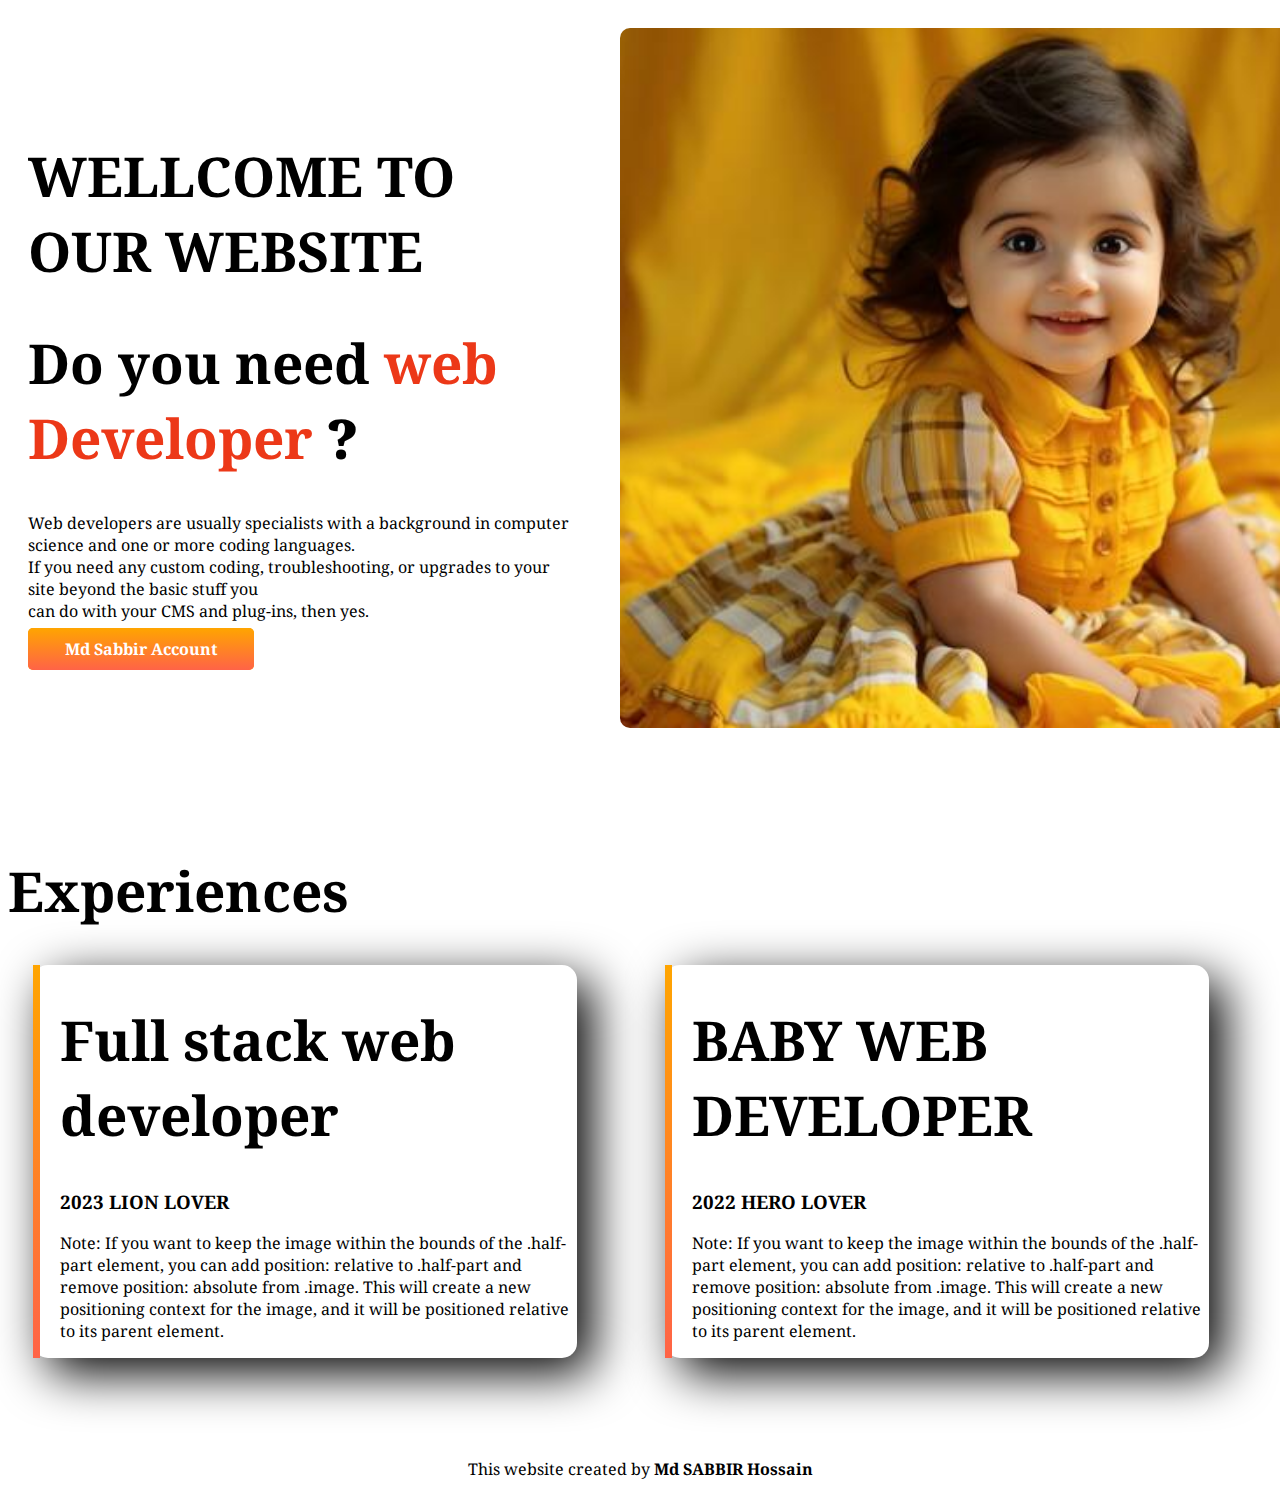
<file: index.html>
<!DOCTYPE html>
<html lang="en">
<head>
    <meta charset="UTF-8">
    <meta name="viewport" content="width=device-width, initial-scale=1.0">
    <title>set up git hub</title>
    <link rel="preconnect" href="https://fonts.googleapis.com">
    <link rel="preconnect" href="https://fonts.gstatic.com" crossorigin>
    <link href="https://fonts.googleapis.com/css2?family=Noto+Serif:ital,wght@0,100..900;1,100..900&family=Poppins:ital,wght@0,100;0,200;0,300;0,400;0,500;0,600;0,700;0,800;0,900;1,100;1,200;1,300;1,400;1,500;1,600;1,700;1,800;1,900&display=swap" rel="stylesheet">
    <link rel="stylesheet" href="style.css">
</head>
<body>
  <section>
    <div class="flexable">
      <div class="half-part ">
        <h1>WELLCOME TO OUR WEBSITE</h1>
        <h1>Do you need <span class="sabbir">web Developer</span> <b>?</b></h1>
        <p>Web developers are usually specialists with a background in computer science and one or more coding languages. <br>
           If you need any custom coding, troubleshooting, or upgrades to your site beyond the basic stuff you <br>
           can do with your CMS and plug-ins, then yes.</p>
        <a class="link-button" target="_blank" href="https://www.linkedin.com/in/md-sabbir-hossain-5b3792301/">Md Sabbir Account</a>
      </div>
      <div class="half-part">
        <img src="adorable-baby-with-vibrant-clothing-in-a-playful-pose-ai-generative-photo.jpg" alt="" class="image">
      </div>
    </div>
  </section>
  <section class="experiences">
    <h1>Experiences</h1>
  <div class="flexable">
    <div id="degin-1" class="degin">
      <h1>Full stack web developer</h1>
      <h3>2023 LION LOVER</h3>
      <P>Note: If you want to keep the image within the bounds of the .half-part element, you can add position: relative to .half-part and remove position: absolute from .image. This will create a new positioning context for the image, and it will be positioned relative to its parent element.</P>
  </div>
  <div id="degin-1" class="degin">
    <h1>BABY WEB DEVELOPER</h1>
    <H3>2022 HERO LOVER</H3>
    <P>Note: If you want to keep the image within the bounds of the .half-part element, you can add position: relative to .half-part and remove position: absolute from .image. This will create a new positioning context for the image, and it will be positioned relative to its parent element.</P>
  </div>
  </div>
  </section> 
  <footer>
    <p>This website created by <b>Md SABBIR Hossain</b></p>
  </footer>
</body>
</html>
</file>
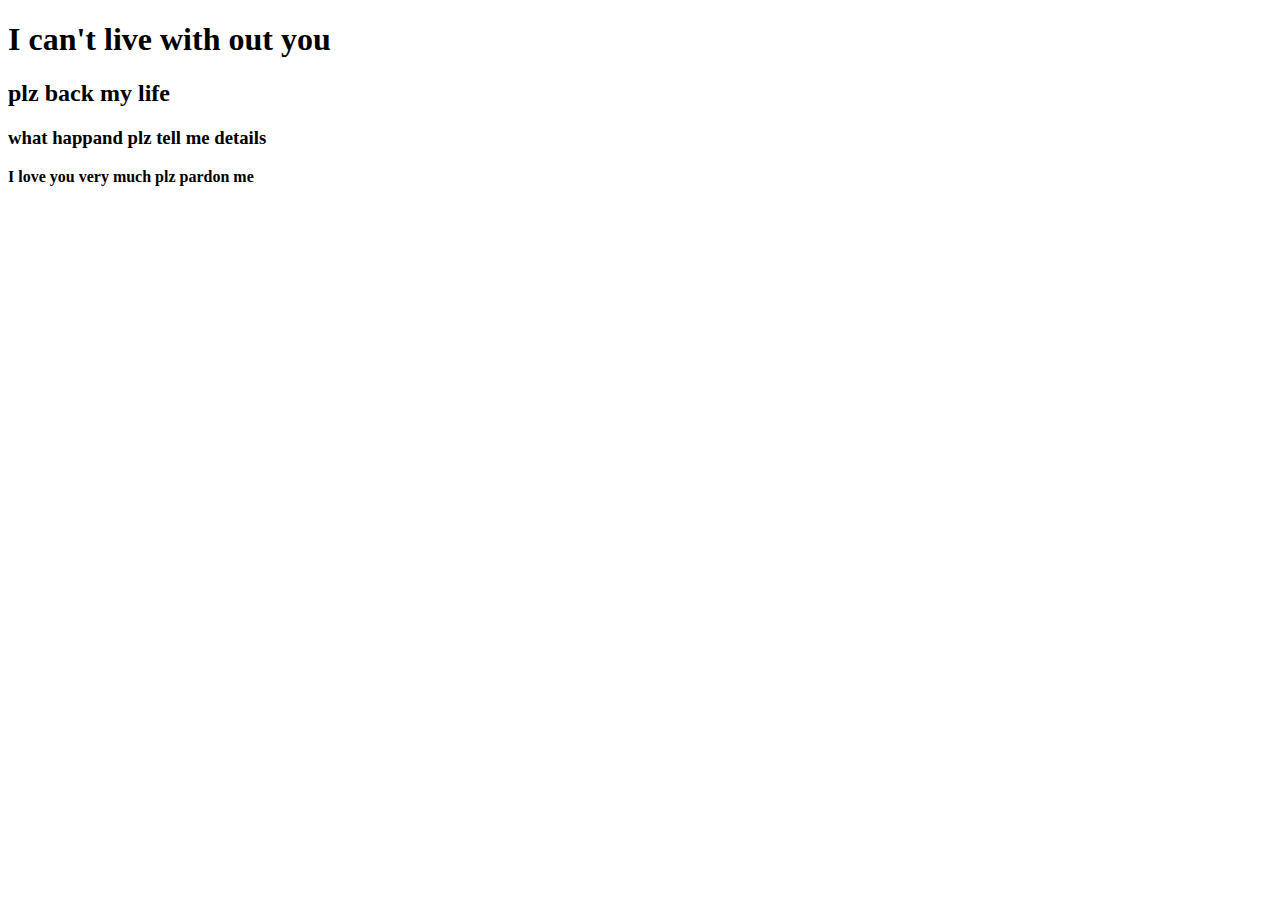
<file: sabbir.html>
<!DOCTYPE html>
<html lang="en">
<head>
    <meta charset="UTF-8">
    <meta name="viewport" content="width=device-width, initial-scale=1.0">
    <title>set up git hub</title>
</head>
<body>
    <h1>I can't live with out you</h1>
    <h2>plz back my life</h2>
    <h3>what happand plz tell me details </h3>
    <p><b>I love you very much plz pardon me </b></p>
</body>
</html>
</file>
<file: style.css>
body {
    font-family: "Noto Serif", serif;
  }
  
  h1 {
    font-size: 55px;
  }
  
  .sabbir {
    color: rgba(235, 43, 9, 0.938);
  }
  
  .flexable{
    display:flex ;
    align-items: center;
    justify-content: space-between;
    margin-bottom:100px;
  }
  
  .half-part {
    width: 50%;
    padding: 20px;
  }
  
  .image {
    width: 800px;
    height: 700px;
    object-fit: cover;
    border-radius: 10px;
    
  }
  
  .link-button {
    text-decoration: none;
    background-color: orange;
    padding: 10px 37px;
    border-radius: 5px;
    background-image: linear-gradient(orange, tomato);
    color: white;
    font-weight: 700;
  }
  .degin{
    width:50%;
    margin-left: 2%;
    margin-right: 5%;
    padding-left: 20px;
    border-radius: 15px;
    box-shadow: 15px 15px 50px black;
    
  }
  #degin-1{
    border-left:7px solid;
    border-image:linear-gradient(orange,tomato);
    border-image-slice: 1;
  }
  footer p {
    text-align: center;
  }
</file>
